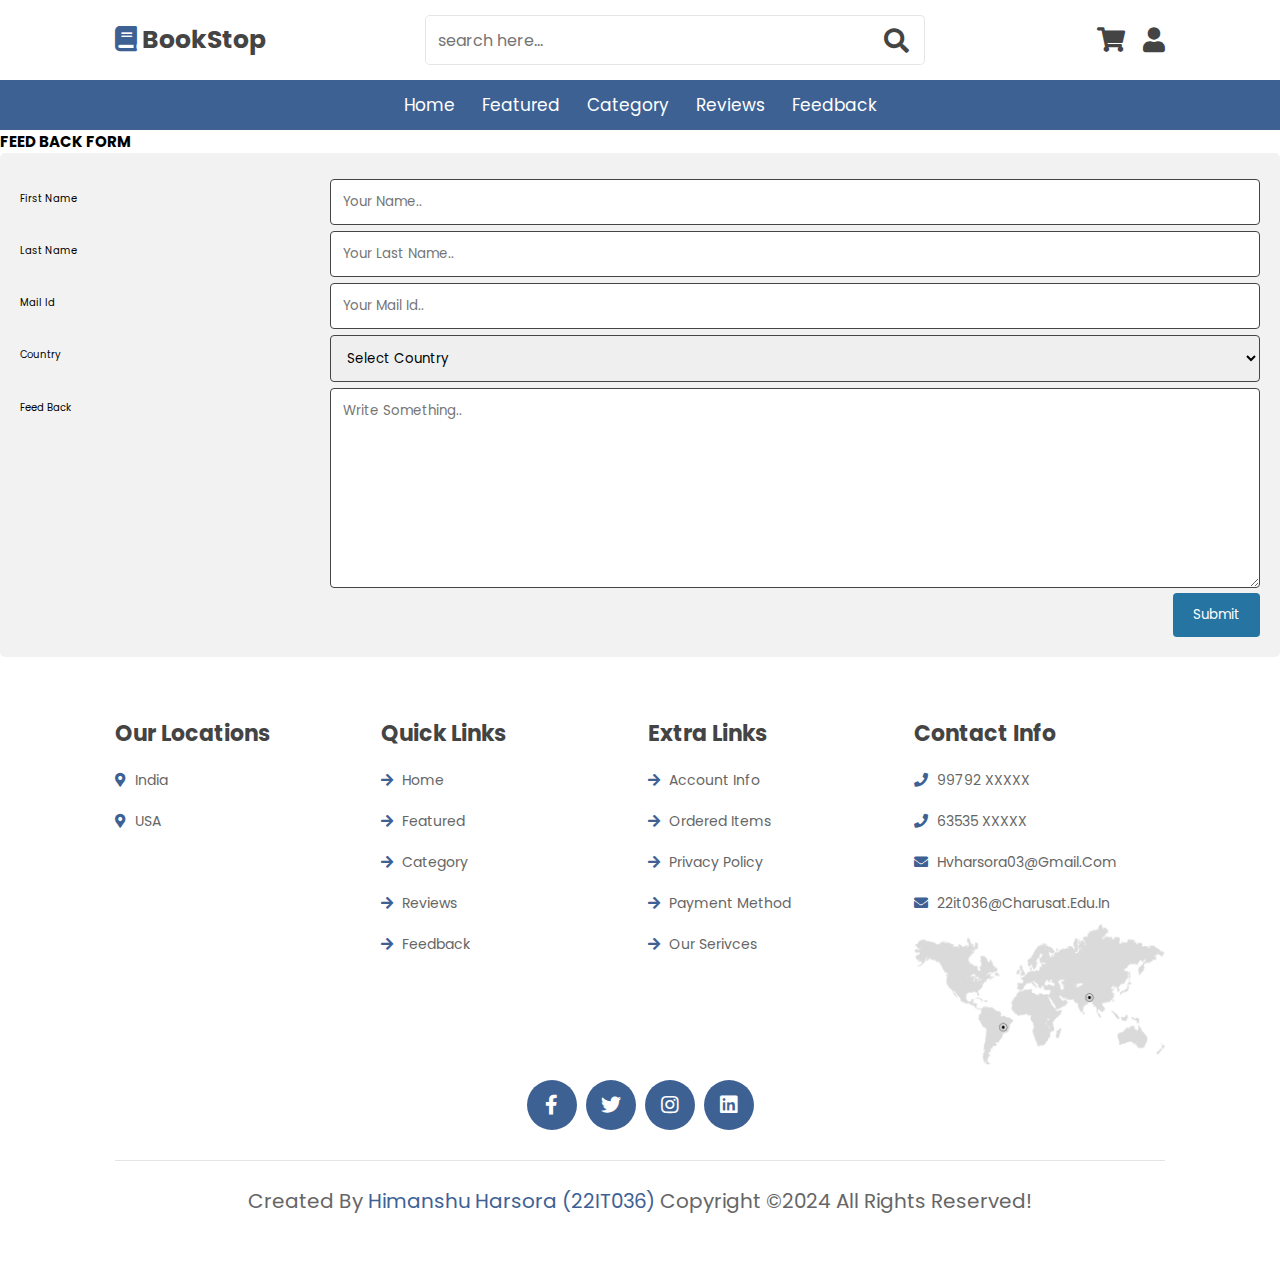
<file: feedback.html>
<!DOCTYPE html>    
<html>    
<head>    
<meta name="viewport" content="width=device-width, initial-scale=1">  
<link rel="stylesheet" href="./css/style.css">  

 <link rel="stylesheet" href="https://cdnjs.cloudflare.com/ajax/libs/font-awesome/5.15.4/css/all.min.css">
 <title> Feedback </title>
<style>    
* {    
  box-sizing: border-box;    
}    
    
input[type=text], select, textarea {    
  width: 100%;    
  padding: 12px;    
  border: 1px solid rgb(70, 68, 68);    
  border-radius: 4px;    
  resize: vertical;    
}    
input[type=email], select, textarea {    
  width: 100%;    
  padding: 12px;    
  border: 1px solid rgb(70, 68, 68);    
  border-radius: 4px;    
  resize: vertical;    
}    
    
label {    
  padding: 12px 12px 12px 0;    
  display: inline-block;    
}    
    
input[type=submit] {    
  background-color: rgb(37, 116, 161);    
  color: white;    
  padding: 12px 20px;    
  border: none;    
  border-radius: 4px;    
  cursor: pointer;    
  float: right;    
}    
    
input[type=submit]:hover {    
  background-color: #45a049;    
}    
    
.container {    
  border-radius: 5px;    
  background-color: #f2f2f2;    
  padding: 20px;    
}    
    
.col-25 {    
  float: left;    
  width: 25%;    
  margin-top: 6px;    
}    
    
.col-75 {    
  float: left;    
  width: 75%;    
  margin-top: 6px;    
}    
    
/* Clear floats after the columns */    
.row:after {    
  content: "";    
  display: table;    
  clear: both;    
}    
    
/* Responsive layout - when the screen is less than 600px wide, make the two columns stack on top of each other instead of next to each other */    
</style>    
</head>    
<body>
    
    <!-- header section starts  -->

<header class="header">

    <div class="header-1">

        <a href="#" class="logo"> <i class="fas fa-book"></i> BookStop </a>

        <form action="" class="search-form">
            <input type="search" name="" placeholder="search here..." id="search-box">
            <label for="search-box" class="fas fa-search"></label>
        </form>

        <div class="icons">
            <div id="search-btn" class="fas fa-search"></div>
            <a href="cart.html" class="fas fa-shopping-cart"></a>
            <div id="login-btn" class="fas fa-user"></div>
        </div>

    </div>

    <div class="header-2">
        <nav class="navbar">
            <a href="./index.htm">home</a>
            <a href="#featured">featured</a>
            <a href="#">category</a>
            <a href="#reviews">reviews</a>
            <a href="#blogs">feedback</a>
        </nav>
    </div>

</header>

<!-- header section ends -->

<!-- bottom navbar  -->

<nav class="bottom-navbar">
    <a href="#home" class="fas fa-home"></a>
    <a href="#featured" class="fas fa-list"></a>
    <a href="#arrivals" class="fas fa-tags"></a>
    <a href="#reviews" class="fas fa-comments"></a>
    <a href="#feedback" class="fas fa-feedback"></a>
</nav>


<h2>FEED BACK FORM</h2>    
<div class="container">    
  <form>    
    <div class="row">    
      <div class="col-25">    
        <label for="fname">First Name</label>    
      </div>    
      <div class="col-75">    
        <input type="text" id="fname" name="firstname" placeholder="Your name..">    
      </div>    
    </div>    
    <div class="row">    
      <div class="col-25">    
        <label for="lname">Last Name</label>    
      </div>       
      <div class="col-75">    
        <input type="text" id="lname" name="lastname" placeholder="Your last name..">    
      </div>    
    </div>    
    <div class="row">    
        <div class="col-25">    
          <label for="email">Mail Id</label>    
        </div>    
        <div class="col-75">    
          <input type="email" id="email" name="mailid" placeholder="Your mail id..">    
        </div>    
      </div>    
    <div class="row">    
      <div class="col-25">    
        <label for="country">Country</label>    
      </div>    
      <div class="col-75">    
        <select id="country" name="country">    
            <option value="none">Select Country</option>       
          <option value="usa">USA</option>      
          <option value="india">India</option>      
        </select>    
      </div>    
    </div>    
    <div class="row">    
      <div class="col-25">    
        <label for="feed_back">Feed Back</label>    
      </div>    
      <div class="col-75">    
        <textarea id="subject" name="subject" placeholder="Write something.." style="height:200px"></textarea>    
      </div>    
    </div>    
    <div class="row">    
      <input type="submit" value="Submit">    
    </div>    
  </form>    
</div>    
 
<!-- footer section starts  -->

<section class="footer">

  <div class="box-container">

      <div class="box">
          <h3>our locations</h3>
          <a href="#"> <i class="fas fa-map-marker-alt"></i> india </a>
          <a href="#"> <i class="fas fa-map-marker-alt"></i> USA </a>
      </div>

      <div class="box">
          <h3>quick links</h3>
          <a href="./index.htm"> <i class="fas fa-arrow-right"></i> home </a>
          <a href="#"> <i class="fas fa-arrow-right"></i> featured </a>
          <a href="#"> <i class="fas fa-arrow-right"></i> Category </a>
          <a href="#"> <i class="fas fa-arrow-right"></i> reviews </a>
          <a href="./feedback.html"> <i class="fas fa-arrow-right"></i> feedback </a>
      </div>

      <div class="box">
          <h3>extra links</h3>
          <a href="#"> <i class="fas fa-arrow-right"></i> account info </a>
          <a href="#"> <i class="fas fa-arrow-right"></i> ordered items </a>
          <a href="#"> <i class="fas fa-arrow-right"></i> privacy policy </a>
          <a href="#"> <i class="fas fa-arrow-right"></i> payment method </a>
          <a href="#"> <i class="fas fa-arrow-right"></i> our serivces </a>
      </div>

      <div class="box">
        <h3>contact info</h3>
        <a href="#"> <i class="fas fa-phone"></i> 99792 XXXXX </a>
        <a href="#"> <i class="fas fa-phone"></i> 63535 XXXXX </a>
        <a href="#"> <i class="fas fa-envelope"></i> hvharsora03@gmail.com </a>
        <a href="#"> <i class="fas fa-envelope"></i> 22it036@charusat.edu.in </a>
        <img src="image/worldmap.png" class="map" alt="">
      </div>
      
  </div>

  <div class="share">
    <a href="#" class="fab fa-facebook-f"></a>
    <a href="#" class="fab fa-twitter"></a>
    <a href="X" class="fab fa-instagram"></a>
    <a href="#" class="fab fa-linkedin"></a>
  </div>

  <div class="credit"> created by <span>Himanshu Harsora (22IT036) </span>copyright &copy;2024 all rights reserved! </div>

</section>

<script src="./js/script.js"></script>
</body>    
</html>
</file>
<file: css/style.css>
@import url('https://fonts.googleapis.com/css2?family=Poppins:wght@100;300;400;500;600&display=swap');

:root{
    --green:#3e6194;
    --dark-color:#093070;
    --black:#444;
    --light-color:#666;
    --border:.1rem solid rgba(0,0,0,.1);
    --border-hover:.1rem solid var(--black);
    --box-shadow:0 .5rem 1rem rgba(0,0,0,.1);
}

*{
    font-family: 'Poppins', sans-serif;
    margin:0; padding:0;
    box-sizing: border-box;
    outline: none; border:none;
    text-decoration: none;
    text-transform: capitalize;
    transition:all .2s linear;
    transition:width none;
}

html{
    font-size: 62.5%;
    overflow-x: hidden;
    scroll-padding-top: 5rem;
    scroll-behavior: smooth;
}

html::-webkit-scrollbar{
    width:1rem;
}

html::-webkit-scrollbar-track{
    background:transparent;
}

html::-webkit-scrollbar-thumb{
    background:var(--black);
}

section{
    padding:5rem 9%;
}

.heading{
    text-align: center;
    margin-bottom: 2rem;
    position: relative;
}

.heading::before{
    content: '';
    position: absolute;
    top:50%; left:0;
    transform: translateY(-50%);
    width: 100%;
    height:.01rem;
    background: rgba(0,0,0,.1);
    z-index: -1;
}

.heading span{
    font-size: 3rem;
    padding:.5rem 2rem;
    color:var(--black);
    background: #fff;
    border:var(--border);
}

.btn{
    margin-top: 1rem;
    display:inline-block;
    padding:.9rem 3rem;
    border-radius: .5rem;
    color:#fff;
    background:var(--green);
    font-size: 1.7rem;
    cursor: pointer;
    font-weight: 500;
}

.btn:hover{
    background:var(--dark-color);
}

.header .header-1{
    background:#fff;
    padding:1.5rem 9%;
    display: flex;
    align-items: center;
    justify-content: space-between;
}

.header .header-1 .logo{
    font-size: 2.5rem;
    font-weight: bolder;
    color:var(--black);
}

.header .header-1 .logo i{
    color:var(--green);
}

.header .header-1 .search-form{
    width:50rem;
    height:5rem;
    border:var(--border);
    overflow: hidden;
    background:#fff;
    display:flex;
    align-items: center;
    border-radius: .5rem;
}

.header .header-1 .search-form input{
    font-size: 1.6rem;
    padding:0 1.2rem;
    height:100%;
    width:100%;
    text-transform: none;
    color:var(--black);
}

.header .header-1 .search-form label{
    font-size: 2.5rem;
    padding-right: 1.5rem;
    color:var(--black);
    cursor: pointer;
}

.header .header-1 .search-form label:hover{
    color:var(--green);
}

.header .header-1 .icons div,
.header .header-1 .icons a{
    font-size: 2.5rem;
    margin-left: 1.5rem;
    color:var(--black);
    cursor: pointer;
}

.header .header-1 .icons div:hover,
.header .header-1 .icons a:hover{
    color:var(--green);
}

#search-btn{
    display: none;
}

.header .header-2{
    background:var(--green);
}

.header .header-2 .navbar{
    text-align: center;
}

.header .header-2 .navbar a{
    color:#fff;
    display: inline-block;
    padding:1.2rem;
    font-size: 1.7rem;
}

.header .header-2 .navbar a:hover{
    background:var(--dark-color);
}

.header .header-2.active{
    position:fixed;
    top:0; left:0; right:0;
    z-index: 1000;

}

.bottom-navbar{
    text-align: center;
    background:var(--green);
    position: fixed;
    bottom:0; left:0; right:0;
    z-index: 1000;
    display: none;
}

.bottom-navbar a{
    font-size: 2.5rem;
    padding:2rem;
    color:#fff;
}

.bottom-navbar a:hover{
    background:var(--dark-color);
}

.login-form-container{
    display: flex;
    align-items: center;
    justify-content: center;
    background:rgba(255,255,255,.9);
    position:fixed;
    top:0; right:-105%;
    z-index: 10000;
    height:100%;
    width:100%;
}

.login-form-container.active{
    right:0;
}

.login-form-container form{
    background:#fff;
    border:var(--border);
    width:40rem;
    padding:2rem;
    box-shadow: var(--box-shadow);
    border-radius: .5rem;
    margin:2rem;
}

.login-form-container form h3{
    font-size: 2.5rem;
    text-transform: uppercase;
    color:var(--black);
    text-align: center;
}

.login-form-container form span{
    display: block;
    font-size: 1.5rem;
    padding-top: 1rem;
}

.login-form-container form .box{
    width: 100%;
    margin:.7rem 0;
    font-size: 1.6rem;
    border:var(--border);
    border-radius: .5rem;
    padding:1rem 1.2rem;
    color:var(--black);
    text-transform: none;
}

.login-form-container form .checkbox{
    display:flex;
    align-items: center;
    gap:.5rem;
    padding:1rem 0;
}

.login-form-container form .checkbox label{
    font-size: 1.5rem;
    color:var(--light-color);
    cursor: pointer;
}

.login-form-container form .btn{
    text-align: center;
    width:100%;
    margin:1.5rem 0;
}

.login-form-container form p{
    padding-top: .8rem;
    color:var(--light-color);
    font-size: 1.5rem;
}

.login-form-container form p a{
    color:var(--green);
    text-decoration: underline;
}

.login-form-container #close-login-btn{
    position: absolute;
    top:1.5rem; right:2.5rem;
    font-size: 5rem;
    color:var(--black);
    cursor: pointer;
}

.home{
    background: url(../image/banner-bg.jpg) no-repeat;
    background-size: cover;
    background-position: center;
}

.home .row{
    display:flex;
    align-items: center;
    flex-wrap: wrap;
    gap:1.5rem;
}

.home .row .content{
    flex:1 1 42rem;
}

.home .row .books-slider{
    flex:1 1 42rem;
    text-align: center;
    margin-top: 2rem;
}

.home .row .books-slider a img{
    height: 25rem;
}

.home .row .books-slider a:hover img{
    transform: scale(.9);
}

.home .row .books-slider .stand{
    width:100%;
    margin-top: -2rem;
}

.home .row .content h3{
    color:var(--black);
    font-size: 4.5rem;
}

.home .row .content p{
    color:var(--light-color);
    font-size: 1.4rem;
    line-height: 2;
    padding:1rem 0;
}

.icons-container{
    display: grid;
    grid-template-columns: repeat(auto-fit, minmax(25rem, 1fr));
    gap:1.5rem;
}

.icons-container .icons{
    display: flex;
    align-items: center;
    gap:1.5rem;
    padding:2rem 0;
}

.icons-container .icons i{
    font-size: 3.5rem;
    color:var(--green);
}

.icons-container .icons h3{
    font-size: 2.2rem;
    color:var(--black);
    padding-bottom: .5rem;
}

.icons-container .icons p{
    font-size: 1.4rem;
    color:var(--light-color);
}

.featured .featured-slider .box{
    margin:2rem 0;
    position: relative;
    overflow: hidden;
    border:var(--border);
    text-align: center;
}

.featured .featured-slider .box:hover{
    border:var(--border-hover);
}

.featured .featured-slider .box .image{
    padding:1rem;
    background: linear-gradient(15deg, #eee 30%, #fff 30.1%);
}

.featured .featured-slider .box:hover .image{
    transform: translateY(6rem);
}

.featured .featured-slider .box .image img{
    height: 25rem;
}

.featured .featured-slider .box .icons{
    border-bottom: var(--border-hover);
    position: absolute;
    top:0; left:0; right: 0;
    background: #fff;
    z-index: 1;
    transform: translateY(-105%);
}

.featured .featured-slider .box:hover .icons{
    transform: translateY(0%);
}

.featured .featured-slider .box .icons a{
    color:var(--black);
    font-size: 2.2rem;
    padding:1.3rem 1.5rem;
}

.featured .featured-slider .box .icons a:hover{
    background:var(--green);
    color:#fff;
}

.featured .featured-slider .box .content{
    background:#eee;
    padding:1.5rem;
}

.featured .featured-slider .box .content h3{
    font-size: 2rem;
    color:var(--black);
}

.featured .featured-slider .box .content .price{
    font-size: 2.2rem;
    color:var(--black);
    padding-top: 1rem;
}

.featured .featured-slider .box .content .price span{
    font-size: 1.5rem;
    color:var(--light-color);
    text-decoration: line-through;
}

.swiper-button-next,
.swiper-button-prev{
    border:var(--border-hover);
    height:4rem;
    width:4rem;
    color:var(--black);
    background: #fff;
}

.swiper-button-next::after,
.swiper-button-prev::after{
    font-size: 2rem;
}

.swiper-button-next:hover,
.swiper-button-prev:hover{
    background: var(--black);
    color:#fff;
}

.newsletter{
    background:url(../image/letter-bg.jpg) no-repeat;
    background-size: cover;
    background-position: center;
    background-attachment: fixed;
}

.newsletter form{
    max-width: 45rem;
    margin-left: auto;
    text-align: center;
    padding:5rem 0;
}

.newsletter form h3{
    font-size: 2.2rem;
    color:#fff;
    padding-bottom: .7rem;
    font-weight: normal;
}

.newsletter form .box{
    width: 100%;
    margin: .7rem 0;
    padding:1rem 1.2rem;
    font-size: 1.6rem;
    color:var(--black);
    border-radius: .5rem;
    text-transform: none;
}

.arrivals .arrivals-slider .box{
    display: flex;
    align-items:center;
    gap:1.5rem;
    padding:2rem 1rem;
    border:var(--border);
    margin:1rem 0;
}

.arrivals .arrivals-slider .box:hover{
    border:var(--border-hover);
}

.arrivals .arrivals-slider .box .image img{
    height:15rem;
}

.arrivals .arrivals-slider .box .content h3{
    font-size: 2rem;
    color:var(--black);
}

.arrivals .arrivals-slider .box .content .price{
    font-size: 2.2rem;
    color:var(--black);
    padding-bottom: .5rem;
}

.arrivals .arrivals-slider .box .content .price span{
    font-size: 1.5rem;
    color:var(--light-color);
    text-decoration: line-through;
}

.arrivals .arrivals-slider .box .content .stars i{
    font-size: 1.5rem;
    color:var(--green);
}

.deal{
    background:#f3f3f3;
    display: flex;
    align-items: center;
    flex-wrap: wrap;
    gap:1.5rem;
}

.deal .content{
    flex:1 1 42rem;
}

.deal .image{
    flex:1 1 42rem;
}

.deal .image img{
    width: 100%;
}

.deal .content h3{
    color:var(--green);
    font-size: 2.5rem;
    padding-bottom: .5rem;
}

.deal .content h1{
    color:var(--black);
    font-size: 4rem;
}

.deal .content p{
    padding:1rem 0;
    color:var(--light-color);
    font-size: 1.4rem;
    line-height: 2;
}

.reviews .reviews-slider .box{
    border:var(--border);
    padding:2rem;
    text-align: center;
    margin:2rem 0;
}

.reviews .reviews-slider .box:hover{
    border:var(--border-hover);
}

.reviews .reviews-slider .box img{
    height:7rem;
    width:7rem;
    border-radius: 50%;
    object-fit: cover;
}

.reviews .reviews-slider .box h3{
    color:var(--black);
    font-size: 2.2rem;
    padding:.5rem 0;
}

.reviews .reviews-slider .box p{
    color:var(--light-color);
    font-size: 1.4rem;
    padding:1rem 0;
    line-height: 2;
}

.reviews .reviews-slider .box .stars{
    padding-top: .5rem;
}

.reviews .reviews-slider .box .stars i{
    font-size: 1.7rem;
    color:var(--green);
}

.blogs .blogs-slider .box{
    margin:2rem 0;
    border:var(--border);
}

.blogs .blogs-slider .box:hover{
    border:var(--border-hover);
}

.blogs .blogs-slider .box .image{
    height: 25rem;
    width: 100%;
    overflow: hidden;
}

.blogs .blogs-slider .box .image img{
    height: 100%;
    width: 100%;
    object-fit: cover;
}

.blogs .blogs-slider .box:hover .image img{
    transform: scale(1.1);
}

.blogs .blogs-slider .box .content{
    padding:1.5rem;
}

.blogs .blogs-slider .box .content h3{
    font-size: 2.2rem;
    color:var(--black);
}

.blogs .blogs-slider .box .content p{
    font-size: 1.4rem;
    color:var(--light-color);
    padding:1rem 0;
    line-height: 2;
}

.footer .box-container{
    display: grid;
    grid-template-columns: repeat(auto-fit, minmax(25rem, 1fr));
    gap:1.5rem;
}

.footer .box-container .box h3{
    font-size: 2.2rem;
    color:var(--black);
    padding:1rem 0;
}

.footer .box-container .box a{
    display: block;
    font-size: 1.4rem;
    color:var(--light-color);
    padding:1rem 0;
}

.footer .box-container .box a i{
    color:var(--green);
    padding-right: .5rem;
}

.footer .box-container .box a:hover i{
    padding-right: 2rem;
}

.footer .box-container .box .map{
    width:100%;
}

.footer .share{
    padding:1rem 0;
    text-align: center;
}

.footer .share a{
    height: 5rem;
    width: 5rem;
    line-height: 5rem;
    font-size: 2rem;
    color:#fff;
    background:var(--green);
    margin:0 .3rem;
    border-radius: 50%; 
}

.footer .share a:hover{
    background:var(--black);
}

.footer .credit{
    border-top: var(--border);
    margin-top: 2rem;
    padding:0 1rem;
    padding-top: 2.5rem;
    font-size: 2rem;
    color:var(--light-color);
    text-align: center;
}

.footer .credit span{
    color:var(--green);
}

.loader-container{
    position: fixed;
    top:0; left: 0;
    height:100%;
    width: 100%;
    z-index: 10000;
    background:#f7f7f7;
    display: flex;
    align-items: center;
    justify-content: center;
}

.loader-container.active{
    display: none;
}

.loader-container img{
    height:10rem;
}










/* media queries  */

@media (max-width:991px){

    html{
        font-size: 55%;
    }

    .header .header-1{
        padding:2rem;
    }

    section{
        padding:3rem 2rem;
    }

}

@media (max-width:768px){

    html{
        scroll-padding-top: 0;
    }

    body{
        padding-bottom: 6rem;
    }

    .header .header-2{
        display:none;
    }

    .bottom-navbar{
        display: block;
    }

    #search-btn{
        display: inline-block;
    }

    .header .header-1{
        box-shadow: var(--box-shadow);
        position: relative;
    }

    .header .header-1 .search-form{
        position:absolute;
        top:-115%; right:2rem;
        width: 90%;
        box-shadow: var(--box-shadow);
    }

    .header .header-1 .search-form.active{
        top:115%;
    }

    .home .row .content{
        text-align: center;
    }

    .home .row .content h3{
        font-size: 3.5rem;
    }

    .newsletter{
        background-position: right;
    }

    .newsletter form{
        margin-left:0;
        max-width: 100%;
    }

}

@media (max-width:450px){

    html{
        font-size: 50%;
    }

}
</file>
